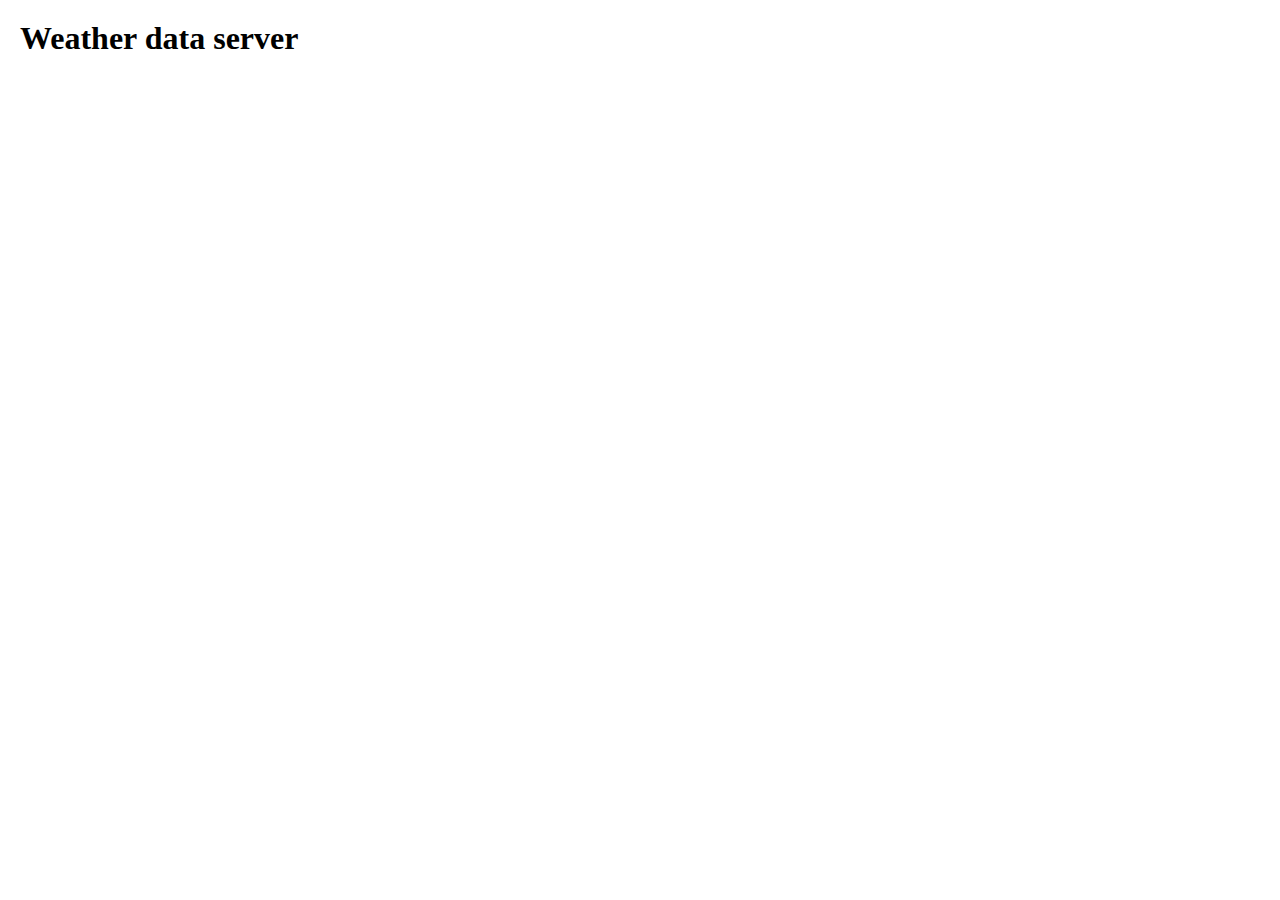
<file: src/Server/index.html>
<html>
  <head>
    <title>Weather data server</title>
  </head>
  <body bgcolor=white>

    <table border="0" cellpadding="10">
      <tr>
      
        <td>
          <h1>Weather data server</h1>
        </td>
      </tr>
    </table>
  </body>
</html>
</file>
